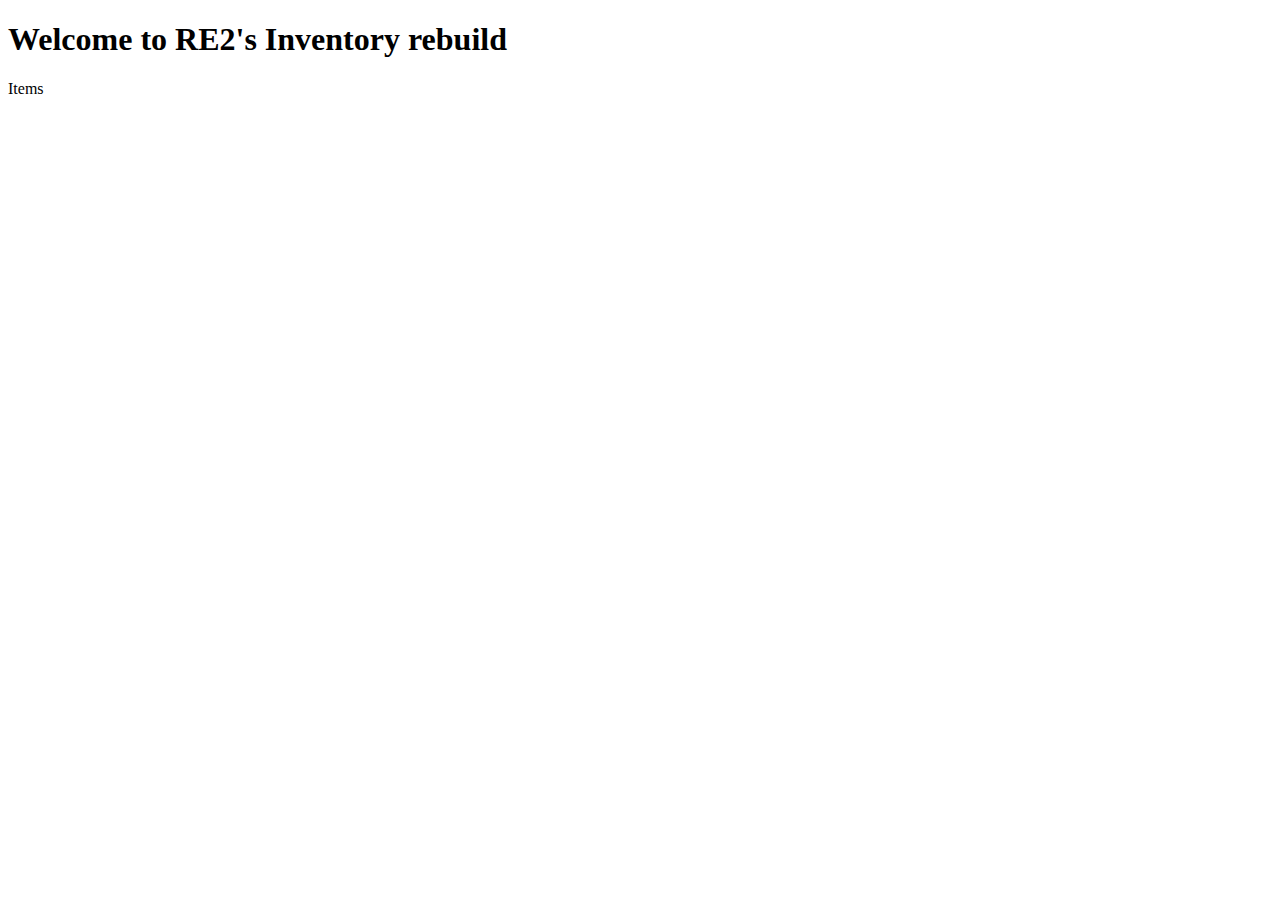
<file: src/main/resources/templates/index.html>
<!-- src/main/resources/templates/index.html -->
<!DOCTYPE html>
<html lang="en" xmlns:th="http://www.thymeleaf.org">
<head>
  <title>RE2 Inventory</title>
</head>
<body>
<h1>Welcome to RE2's Inventory rebuild</h1>
<a th:href="@{/items}">Items</a>
</body>
</html>
</file>
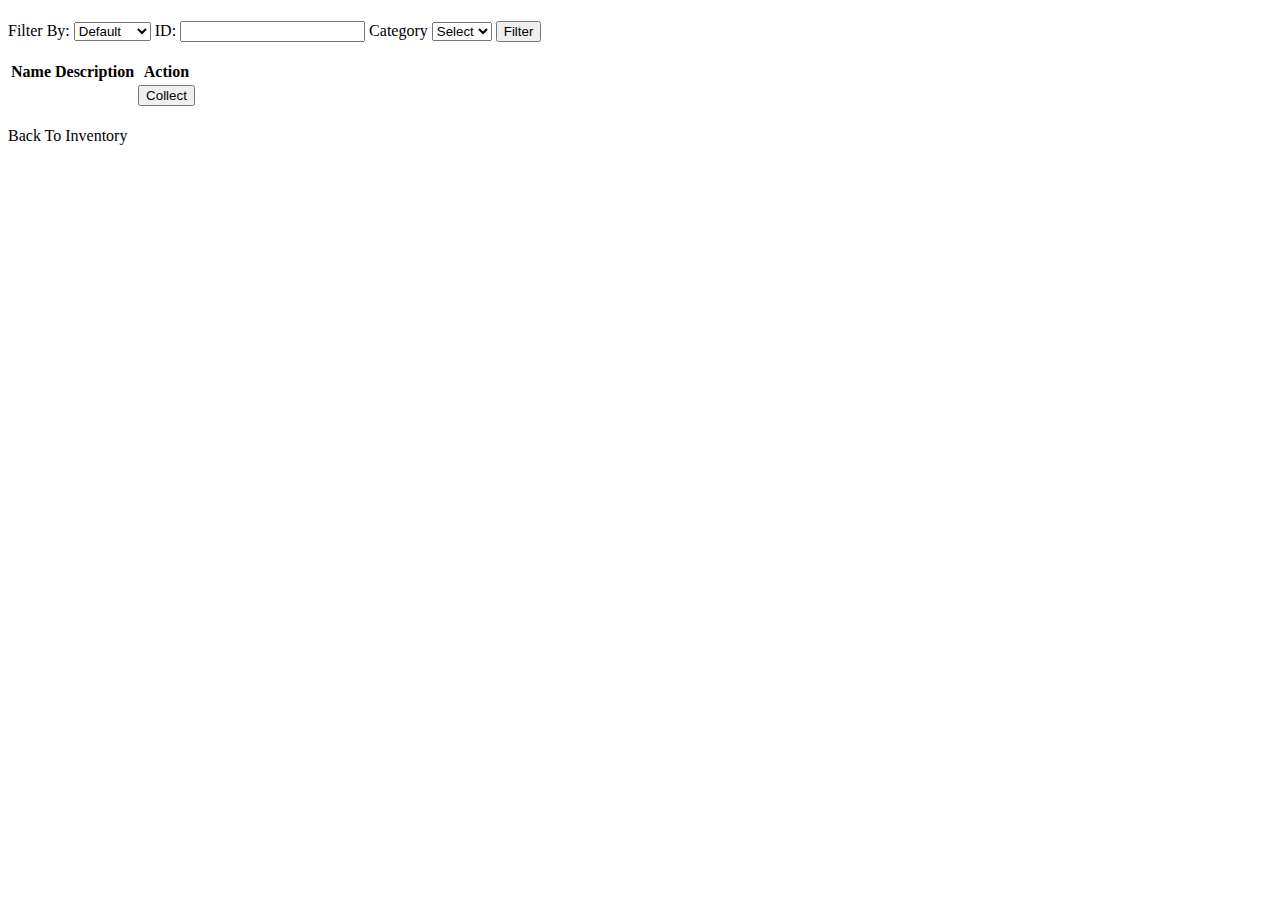
<file: src/main/resources/templates/collect-item.html>
<!DOCTYPE html>
<html lang="en" xmlns:th="http://www.thymeleaf.org">
<head>
    <meta charset="UTF-8">
    <title th:text="${'Collecting Item'}" ></title>
</head>
<body>
    <h1 th:text="${'Collecting Item'}" ></h1>

    <div th:if="${errorMessage}" style="color: red;">
        <p th:text="${errorMessage}" ></p>
    </div>

    <form th:action="@{/inventory/{characterName}/collect(characterName=${characterName})}" method="get" >
        <div>
            <label for="filterType">Filter By:</label>
            <select id="filterType" name="filterType">
                <option value="all" th:selected="${filterType == 'all'}">Default</option>
                <option value="id" th:selected="${filterType == 'id'}">ID</option>
                <option value="category" th:selected="${filterType == 'category'}">Category</option>
            </select>
<!--TODO: add Javascript to improve dynamism -->
            <label th:if="${filterType == 'id'}" for="filterValueId">ID:</label>
            <input th:if="${filterType == 'id'}" type="number" id="filterValueId" name="filterValue" th:value="${filterValue}"/>

            <label th:if="${filterType == 'category'}" for="filterValueCategory">Category</label>
            <select th:if="${filterType == 'category'}" id="filterValueCategory" name="filterValue">
                <option value="">Select</option>
                <option th:each="category : ${categories}" th:value="${category}" th:text="${category}" th:selected="${filterValue == category.toString()}"></option>
            </select>

            <button type="submit">Filter</button>
        </div>
        <br/>
    </form>

    <table>
        <thead>
            <tr>
                <th>Name</th>
                <th>Description</th>
                <th>Action</th>
            </tr>
        </thead>
        <tbody>
            <tr th:each="item : ${allItems}">
                <td th:text="${item.name}"></td>
                <td th:text="${item.description}"></td>
                <td>
                    <form th:action="@{/inventory/{characterName}/collect/{itemId}(characterName=${characterName}, itemId=${item.id})}" method="post">
                        <button type="submit">Collect</button>
                    </form>
                </td>
            </tr>
        </tbody>
    </table>
    <br/>
    <a th:href="@{/inventory/{characterName}(characterName=${characterName})}">Back To Inventory</a>
</body>
</html>
</file>
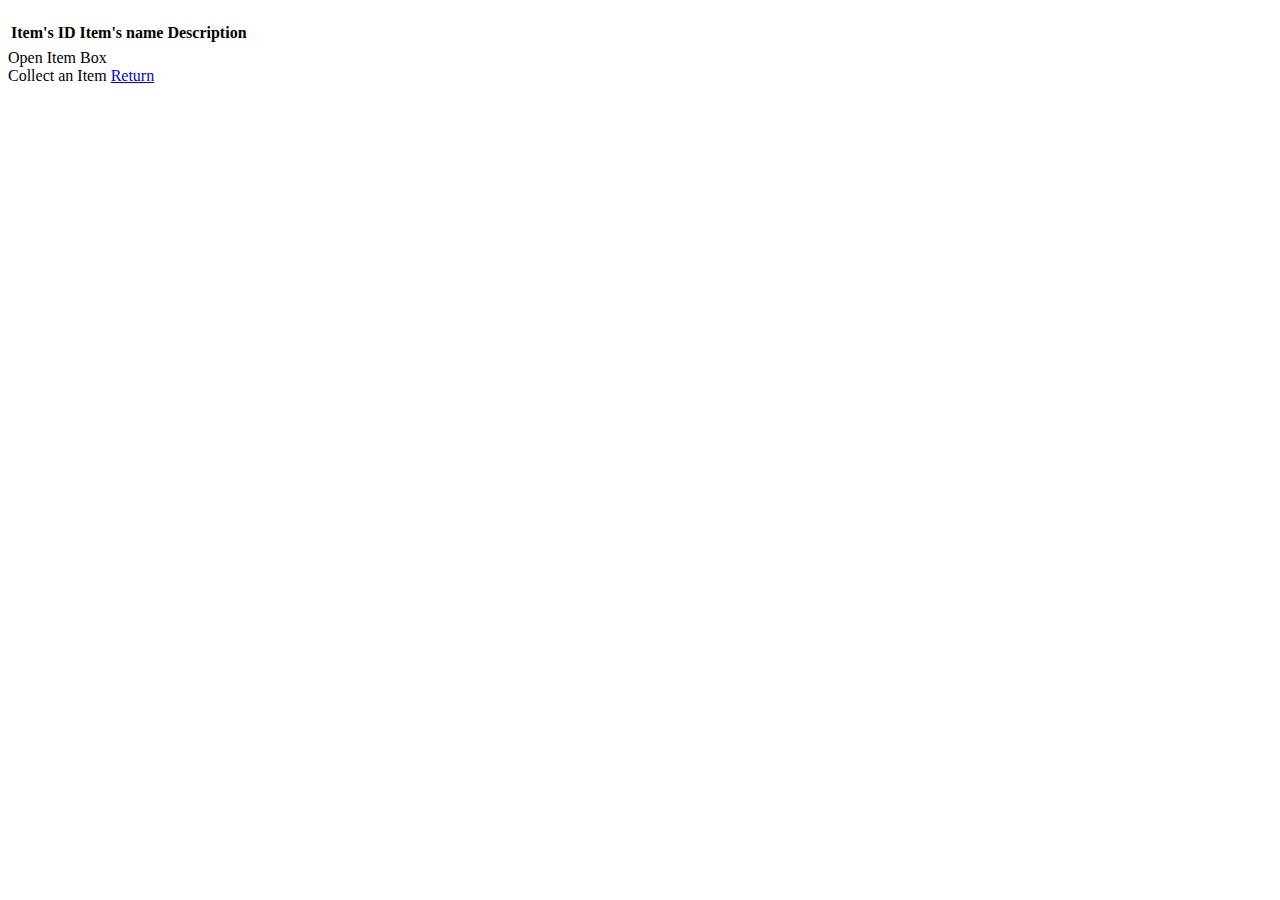
<file: src/main/resources/templates/inventory.html>
<!DOCTYPE html>
<html lang="en" xmlns:th="http://www.thymeleaf.org">
<head>
    <meta charset="UTF-8">
    <title th:text="${characterName + ' - Inventory'}"></title>
</head>
<body>
    <h1 th:text="${characterName + ' - Inventory'}"></h1>
    <table>
        <thead>
            <tr>
                <th>Item's ID</th>
                <th>Item's name</th>
                <th>Description</th>
            </tr>
        </thead>
        <tbody>
            <tr th:each="inventoryItem : ${inventory}">
                <td th:text="${inventoryItem.id}"></td>
                <td th:text="${inventoryItem.item.name}"></td>
                <td th:text="${inventoryItem.item.description}"></td>
            </tr>
        </tbody>
    </table>
    <a th:href="@{/inventory/{characterName}/itembox(characterName=${characterName})}">Open Item Box</a>
    <br>
    <a th:href="@{/inventory/{characterName}/collect(characterName=${characterName})}">Collect an Item</a>
    <a href="/index/items">Return</a>
</body>
</html>
</file>
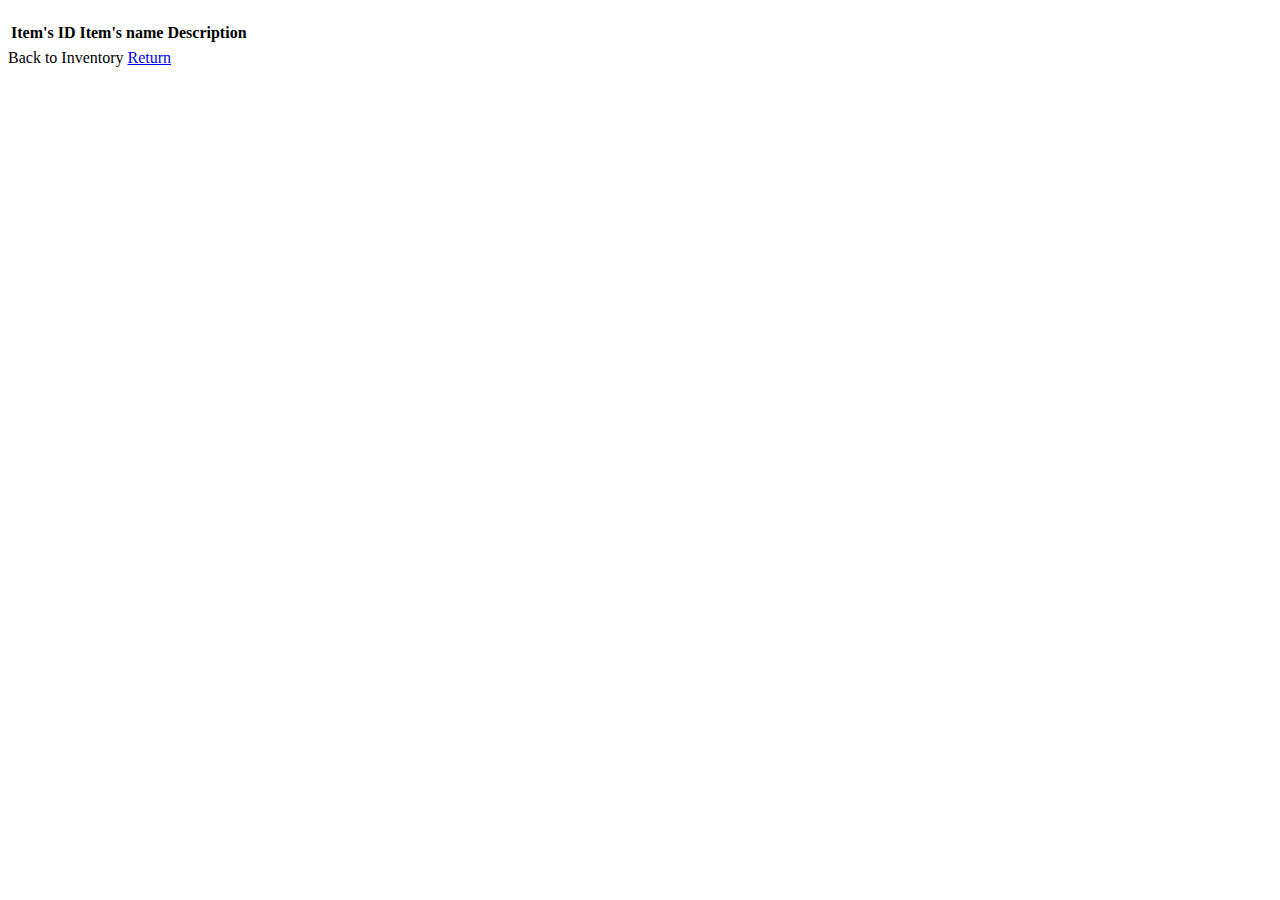
<file: src/main/resources/templates/item-box.html>
<!DOCTYPE html>
<html lang="en" xmlns:th="http://www.thymeleaf.org">
<head>
  <title th:text="${characterName + ' - Item Box'}"></title>
</head>
<body>
<h1 th:text="${characterName + ' - Item Box'}"></h1>
<table>
  <thead>
  <tr>
    <th>Item's ID</th>
    <th>Item's name</th>
    <th>Description</th>
  </tr>
  </thead>
  <tbody>
  <tr th:each="itemBoxItem : ${itemBox}">
    <td th:text="${itemBoxItem.id}"></td>
    <td th:text="${itemBoxItem.item.name}"></td>
    <td th:text="${itemBoxItem.item.description}"></td>
  </tr>
  </tbody>
</table>
<a th:href="@{/inventory/{characterName}(characterName=${characterName})}">Back to Inventory</a>
<a href="/index/items">Return</a>
</body>
</html>
</file>
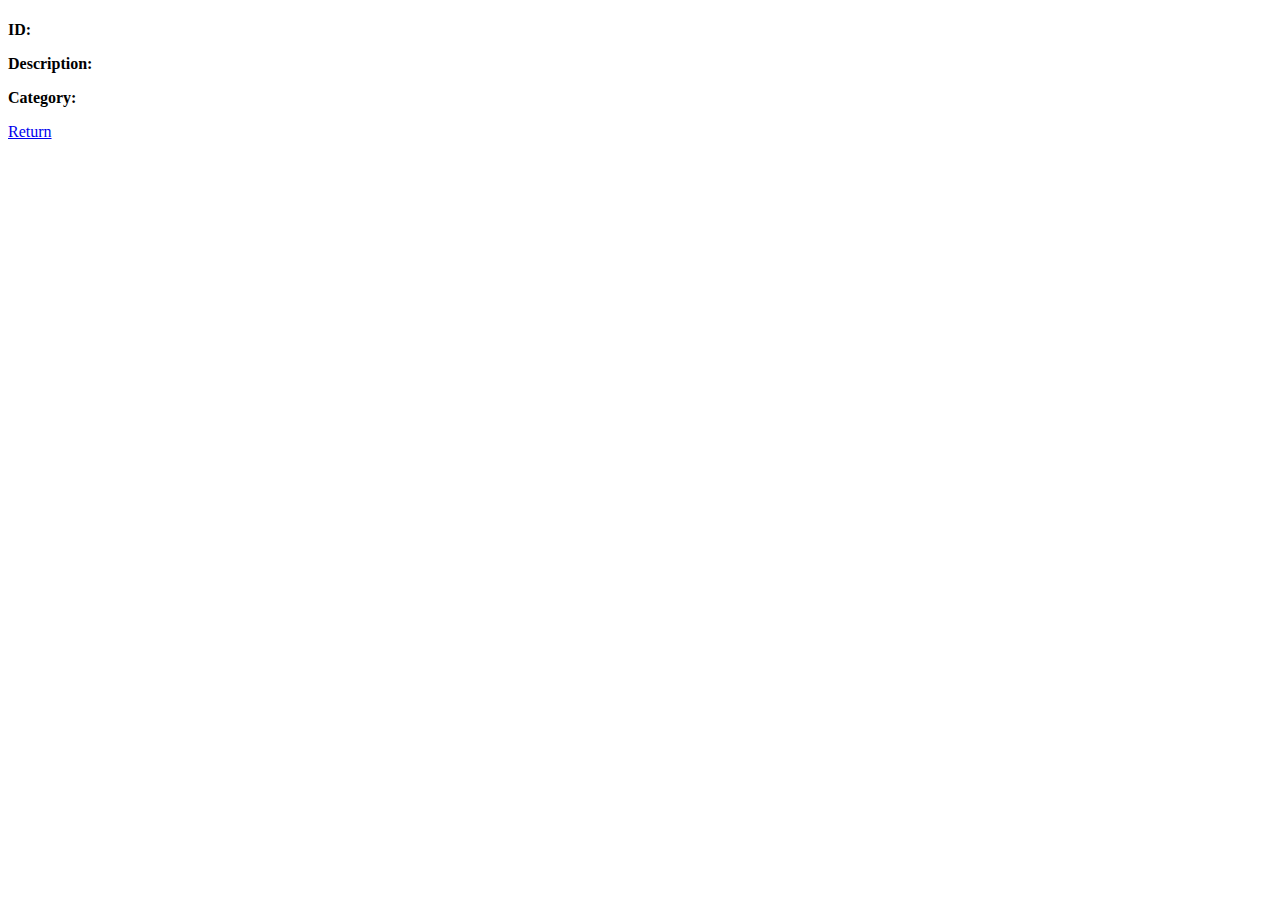
<file: src/main/resources/templates/item-details.html>
<!DOCTYPE html>
<html xmlns:th="http://www.thymeleaf.org" lang="en">
<head>
    <meta charset="UTF-8">
    <title th:text="${item.name}"></title>
</head>
<body>
  <h1 th:text="${item.name}"></h1>
  <p><strong>ID:</strong> <span th:text="${item.id}"></span></p>
  <p><strong>Description:</strong> <span th:text="${item.description}"></span></p>
  <p><strong>Category:</strong> <span th:text="${item.itemCategory}"></span></p>
  <a href="/index/items">Return</a>
</body>
</html>
</file>
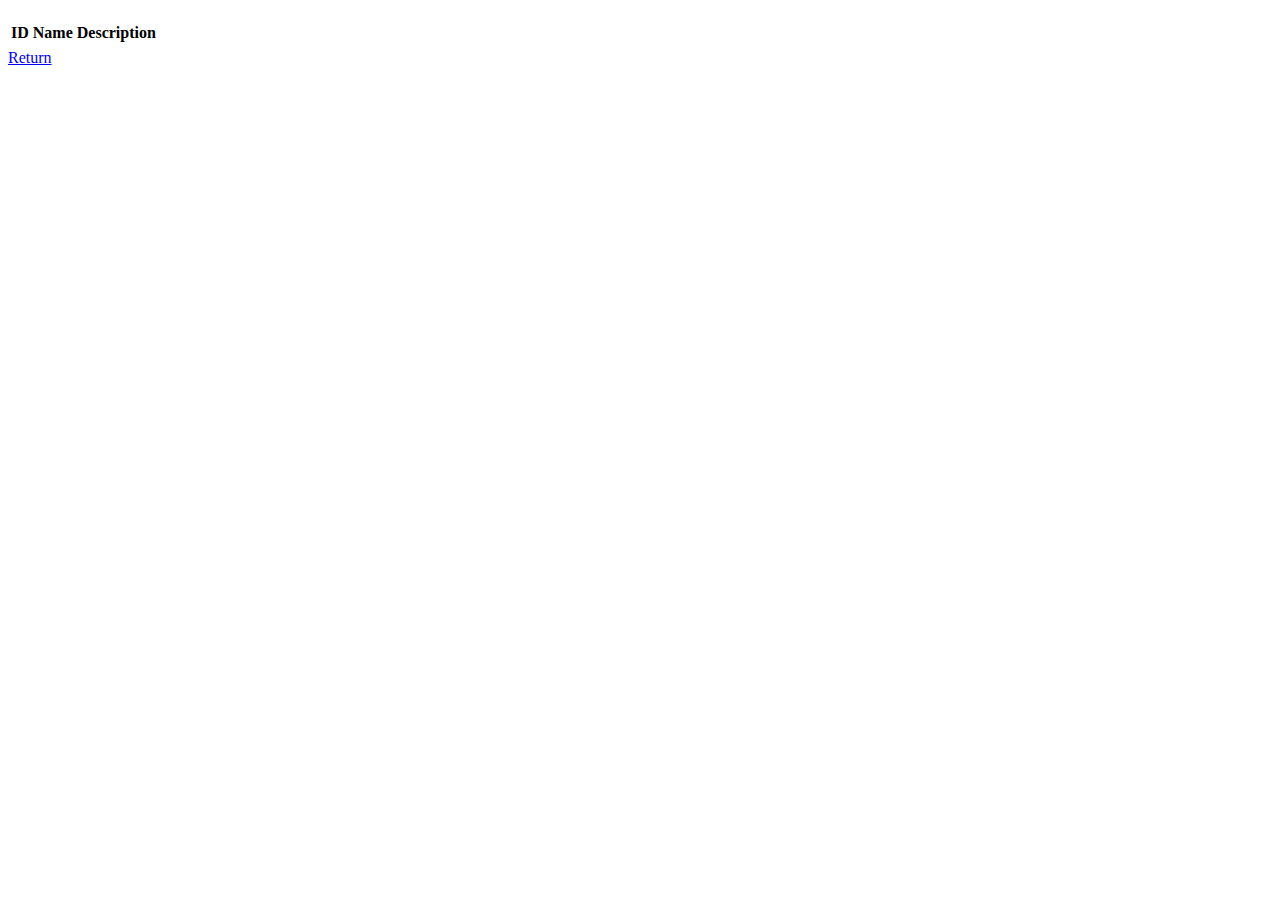
<file: src/main/resources/templates/items-by-category.html>
<!DOCTYPE html>
<html lang="en" xmlns:th="http://www.thymeleaf.org">
<head>
    <title th:text="${'Category: ' + category}"></title>
</head>
<body>
<h1 th:text="${'Category: ' + category}"></h1>
<table>
    <thead>
    <tr>
        <th>ID</th>
        <th>Name</th>
        <th>Description</th>
    </tr>
    </thead>
    <tbody>
    <tr th:each="item : ${items}">
        <td th:text="${item.id}"></td>
        <td th:text="${item.name}"></td>
        <td th:text="${item.description}"></td>
    </tr>
    </tbody>
</table>
<a href="/index/items">Return</a>
</body>
</html>
</file>
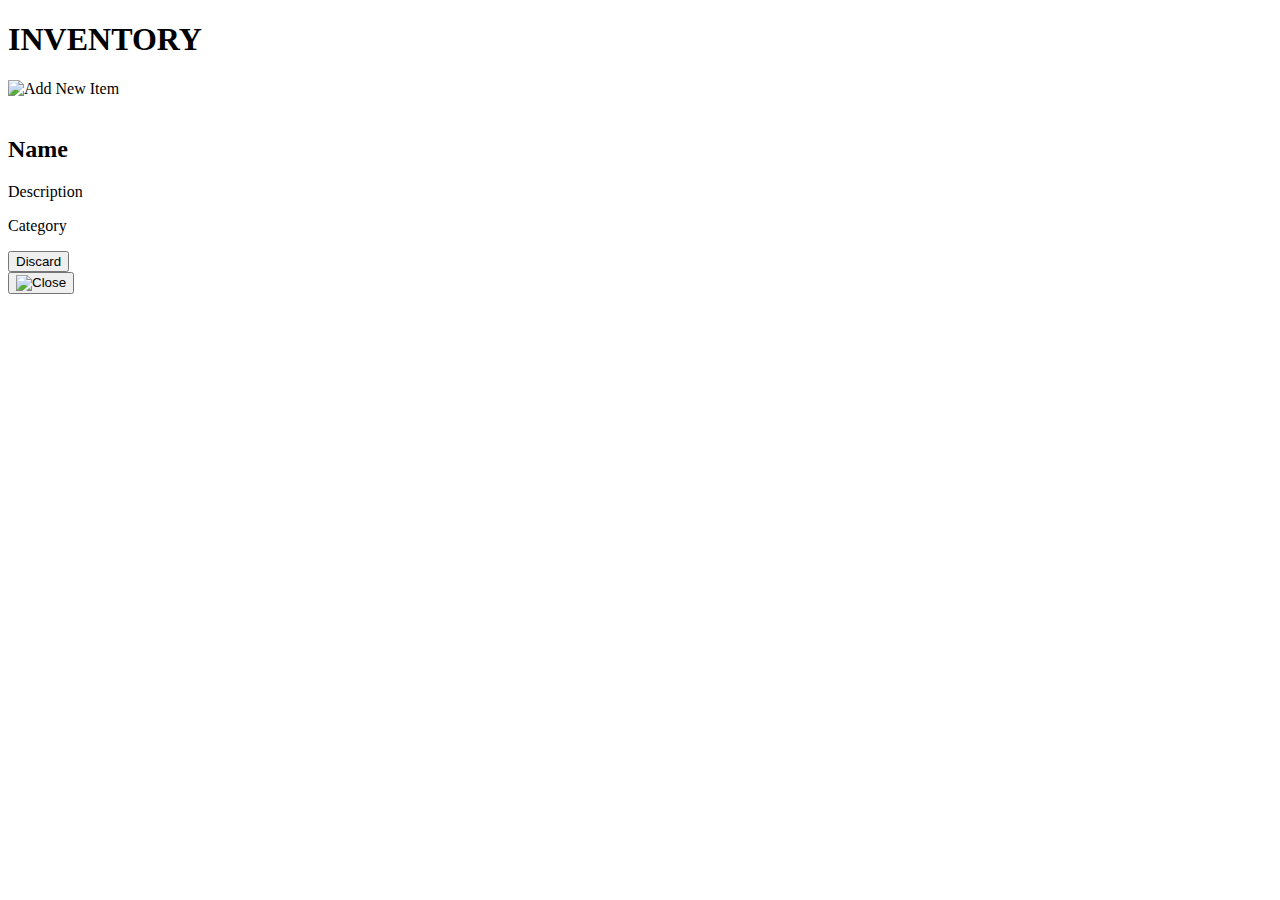
<file: src/main/resources/templates/items.html>
<!DOCTYPE html>
<html lang="en" xmlns:th="http://www.thymeleaf.org">
<head>
  <meta charset="UTF-8">
  <meta name="viewport" content="width=device-width, initial-scale=1.0">
  <title>springRE2</title>
  <link rel="stylesheet" th:href="@{/css/inventory.css}">
</head>
<body>
    <h1>INVENTORY</h1>
    <a class="add-item-button" th:href="@{/items/new}">
      <img th:src="@{/images/layout/add.png}" alt="Add New Item">
    </a>

    <div class="inventory">
      <div th:each="item : ${items}" class="slot"
            th:data-item-id="${item.id}"
            th:data-item-name="${item.name}"
            th:data-item-description="${item.description}"
            th:data-item-category="${item.itemCategory}">
            <img th:src="${item.iconPath}" th:alt="${item.name}">
      </div>
    </div>

    <div id="item-modal" class="modal hidden">
      <div class="modal-content">
        <h2 id="item-name">Name</h2>
        <p id="item-description">Description</p>
        <p id="item-category">Category</p>
        <div class="modal-actions">
          <form id="delete-form" method="post">
            <button type="submit">Discard</button>
          </form>
        </div>
        <button id="close-modal">
          <img th:src="@{/images/layout/close.png}" alt="Close">
        </button>
      </div>
    </div>
    <script th:src="@{/js/inventory.js}"></script>
</body>
</html>
</file>
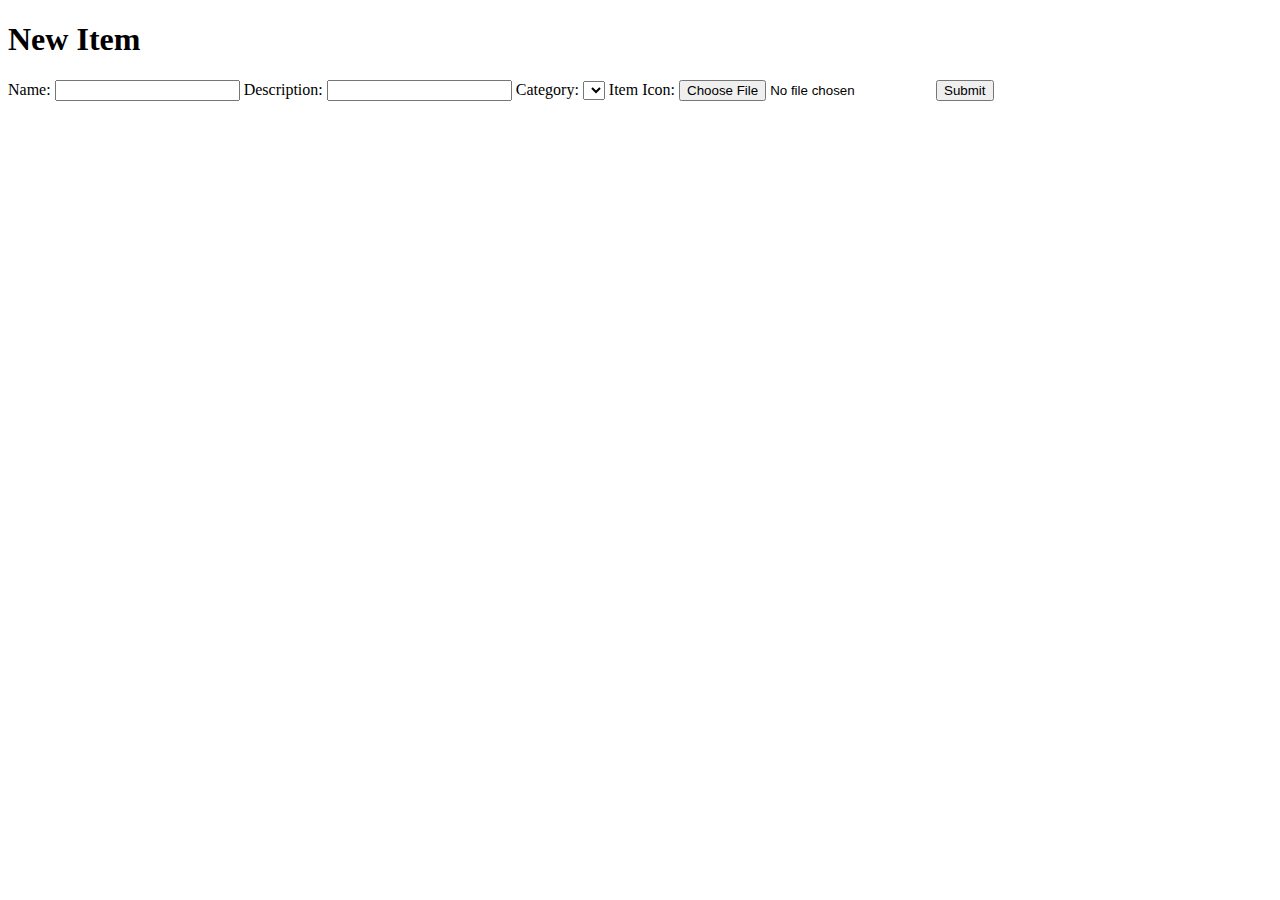
<file: src/main/resources/templates/new-item.html>
<!DOCTYPE html>
<html lang="en" xmlns:th="http://www.thymeleaf.org">
<head>
  <meta charset="UTF-8">
  <meta name="viewport" content="width=device-width, initial-scale=1.0">
  <title>Add Item</title>
  <link rel="stylesheet" th:href="@{/css/new-item.css}">
</head>
<body>
  <h1>New Item</h1>
  <form th:action="@{/items}" method="post" enctype="multipart/form-data">
    <label for="name">Name:</label>
    <input type="text" id="name" name="name" required>

    <label for="description">Description:</label>
    <input type="text" id="description" name="description" required>

    <label for="itemCategory">Category:</label>
    <select id="itemCategory" name="itemCategory" required>
      <option th:each="category : ${T(dev.raul.springRE2.Model.Item.ItemCategory).values()}"
              th:value="${category}"
              th:text="${category}">
      </option>
    </select>

    <label for="icon">Item Icon:</label>
    <input type="file" id="icon" name="icon" accept="/image/*" required>

    <button type="submit">Submit</button>
  </form>
</body>
</html>
</file>
